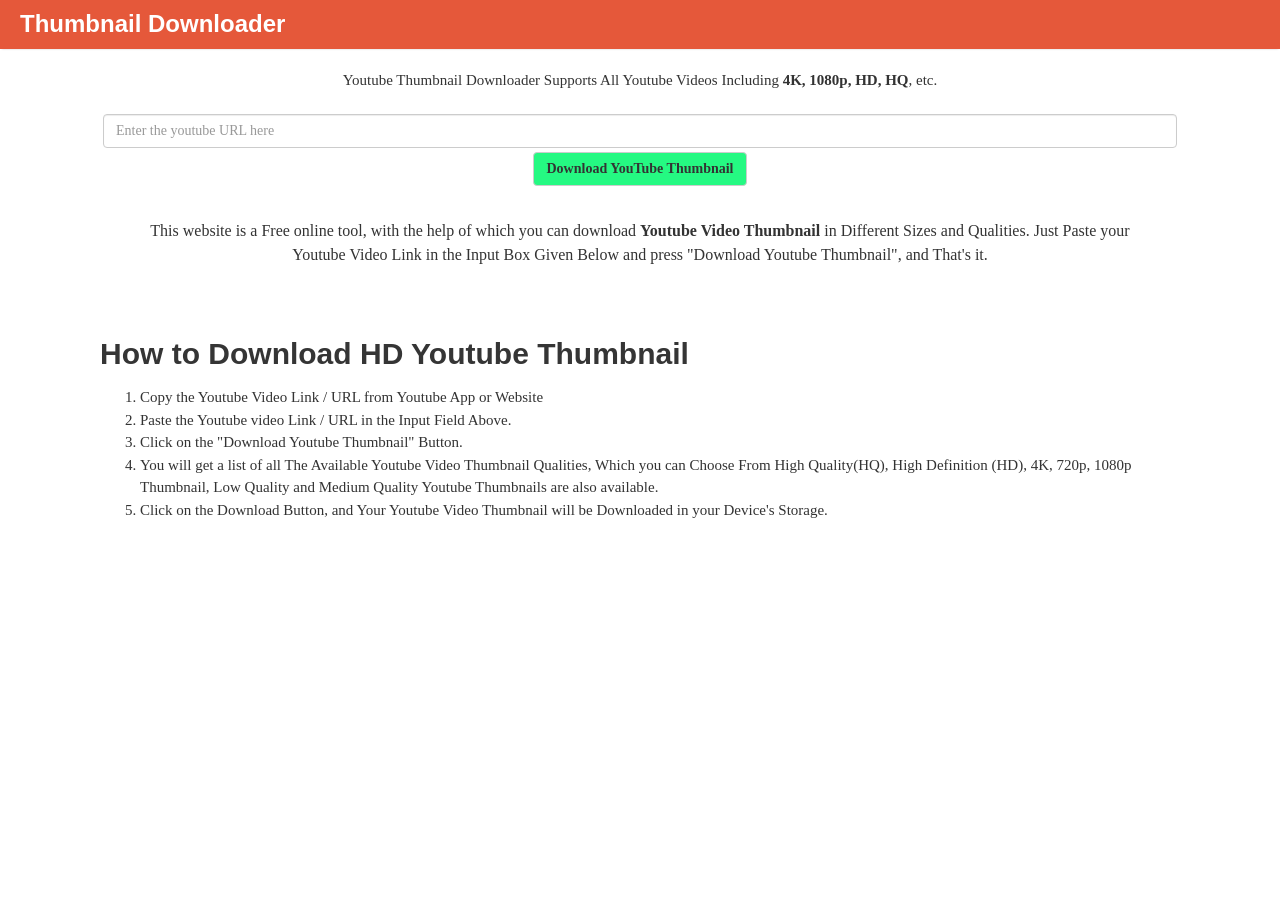
<file: index.html>
<!doctype html>
<html  ⚡>
	<title>Thumbnail Downloader</title>
<head>
<meta name="viewport" content="width=device-width, initial-scale=1.0" />
<meta charset="utf-8"/>
	<!--seo-->
<link rel="canonical" href="https://hunter87ff.github.io/
thumbnaildownloader"/>
	<!--link-->
<link href='manifest.json' rel='manifest'/>
    <link href='resources/images/Logo/TD.jpg' rel='paple-touch-icon'/>
	<!--script-->
	<script src="index.js" type="text/javascript"></script>
	<!--amp style-->
<style>
*{-webkit-box-sizing:border-box;-moz-box-sizing:border-box;box-sizing:border-box;line-height:1.5}html,body{color:#555;margin:0;padding:0}html{font-family:"Libre Baskerville","Times New Roman",Times,serif;font-size:14px;overflow-y:scroll}@media (min-width: 600px){html{font-size:16px}}body{-webkit-text-size-adjust:100%}h1,h2,h3,h4,h5,h6{color:#353535;font-family:"Helvetica Neue","Segoe UI",Helvetica,Arial,sans-serif;line-height:normal}a{color:#4a9ae1;text-decoration:none}blockquote{border-left:0.25rem solid #e5e5e5;color:#979797;margin:.8rem 0;padding:.5rem 1rem}blockquote p:last-child{margin-bottom:0}@media (min-width: 600px){blockquote{padding:0 5rem 0 1.25rem}}img{display:block;margin:0 0 1rem;max-width:100%}td{vertical-align:top}pre,code{font-family:Menlo,Monaco,monospace}code{background-color:#f9f9f9;border-radius:3px;color:#bf616a;font-size:85%;padding:.25em .5em}pre{margin:0 0 1rem}pre code{background-color:transparent;color:inherit;font-size:100%;padding:0}.highlight{background-color:#f9f9f9;border-radius:3px;line-height:1.4;margin:0 0 1rem;padding:1rem}.highlight pre{margin-bottom:0;overflow-x:auto}.highlight .lineno{color:#aaa;display:inline-block;padding:0 .75rem 0 .25rem;-webkit-user-select:none;-moz-user-select:none;user-select:none}.post{padding:3rem 0}.post-info{color:#aaa;font-family:Palatino,"Palatino LT STD","Palatino Linotype","Book Antiqua","Georgia",serif;letter-spacing:0.5px;text-align:center}.post-info span{font-style:italic}.post-title{color:#353535;font-family:"Helvetica Neue","Segoe UI",Helvetica,Arial,sans-serif;font-size:4rem;margin:1rem 0;text-align:center}.post-line{border-top:0.4rem solid #353535;display:block;margin:0 auto 3rem;width:4rem}.post p{margin:0 0 1rem;text-align:justify}.post a:hover{text-decoration:underline}.post img{margin:0 auto 0.5rem}.post img+em{color:#aaa;display:block;font-family:"Helvetica Neue","Segoe UI",Helvetica,Arial,sans-serif;font-size:0.9rem;font-style:normal;text-align:center}.post img.emoji{display:inline-block;left:0;transform:none;width:1rem;height:1rem;vertical-align:text-top;padding:0;margin:0}.highlight .hll{background-color:#ffc}.highlight .c{color:#999}.highlight .err{color:#a00;background-color:#faa}.highlight .k{color:#069}.highlight .o{color:#555}.highlight .cm{color:#09f;font-style:italic}.highlight .cp{color:#099}.highlight .c1{color:#999}.highlight .cs{color:#999}.highlight .gd{background-color:#fcc;border:1px solid #c00}.highlight .ge{font-style:italic}.highlight .gr{color:#f00}.highlight .gh{color:#030}.highlight .gi{background-color:#cfc;border:1px solid #0c0}.highlight .go{color:#aaa}.highlight .gp{color:#009}.highlight .gu{color:#030}.highlight .gt{color:#9c6}.highlight .kc{color:#069}.highlight .kd{color:#069}.highlight .kn{color:#069}.highlight .kp{color:#069}.highlight .kr{color:#069}.highlight .kt{color:#078}.highlight .m{color:#f60}.highlight .s{color:#d44950}.highlight .na{color:#4f9fcf}.highlight .nb{color:#366}.highlight .nc{color:#0a8}.highlight .no{color:#360}.highlight .nd{color:#99f}.highlight .ni{color:#999}.highlight .ne{color:#c00}.highlight .nf{color:#c0f}.highlight .nl{color:#99f}.highlight .nn{color:#0cf}.highlight .nt{color:#2f6f9f}.highlight .nv{color:#033}.highlight .ow{color:#000}.highlight .w{color:#bbb}.highlight .mf{color:#f60}.highlight .mh{color:#f60}.highlight .mi{color:#f60}.highlight .mo{color:#f60}.highlight .sb{color:#c30}.highlight .sc{color:#c30}.highlight .sd{color:#c30;font-style:italic}.highlight .s2{color:#c30}.highlight .se{color:#c30}.highlight .sh{color:#c30}.highlight .si{color:#a00}.highlight .sx{color:#c30}.highlight .sr{color:#3aa}.highlight .s1{color:#c30}.highlight .ss{color:#fc3}.highlight .bp{color:#366}.highlight .vc{color:#033}.highlight .vg{color:#033}.highlight .vi{color:#033}.highlight .il{color:#f60}.css .o,.css .o+.nt,.css .nt+.nt{color:#999}.container{margin:0 auto;max-width:800px;width:80%}main,footer,.nav-container{display:block;margin:0 auto;max-width:800px;width:80%}.nav{box-shadow:0 2px 2px -2px rgba(0,0,0,0.2);overflow:auto}.nav-container{margin:1rem auto;position:relative;text-align:center}.nav-title{-webkit-transition:all 0.2s ease-out;-moz-transition:all 0.2s ease-out;transition:all 0.2s ease-out;color:#555;display:inline-block;margin:0;padding-right:.2rem}.nav-title:hover,.nav-title:focus{opacity:.6}.nav ul{list-style-type:none;margin:1rem 0 0;padding:0;text-align:center}.nav li{-webkit-transition:all 0.2s ease-out;-moz-transition:all 0.2s ease-out;transition:all 0.2s ease-out;color:#555;display:inline-block;opacity:.6;padding:0 2rem 0 0}.nav li:last-child{padding-right:0}.nav li:hover,.nav li:focus{opacity:1}.nav a{color:#555;font-family:"Helvetica Neue","Segoe UI",Helvetica,Arial,sans-serif}@media (min-width: 600px){.nav-container{text-align:left}.nav ul{bottom:0;position:absolute;right:0}}footer{font-family:Palatino,"Palatino LT STD","Palatino Linotype","Book Antiqua","Georgia",serif;padding:2rem 0;text-align:center}footer span{color:#555;font-size:.8rem}.pagination{border-top:0.5px solid #e5e5e5;font-family:Palatino,"Palatino LT STD","Palatino Linotype","Book Antiqua","Georgia",serif;padding-top:2rem;position:relative;text-align:center}.pagination span{color:#353535;font-size:1.1rem}.pagination .top{-webkit-transition:all 0.3s ease-out;-moz-transition:all 0.3s ease-out;transition:all 0.3s ease-out;color:#555;font-family:"Helvetica Neue","Segoe UI",Helvetica,Arial,sans-serif;font-size:1.1rem;opacity:.6}.pagination .top:hover{opacity:1}.pagination .arrow{-webkit-transition:all 0.3s ease-out;-moz-transition:all 0.3s ease-out;transition:all 0.3s ease-out;color:#555;position:absolute}.pagination .arrow:hover,.pagination .arrow:focus{opacity:.6;text-decoration:none}.pagination .left{left:0}.pagination .right{right:0}.catalogue-item{border-bottom:1px solid #e5e5e5;color:#555;display:block;padding:2rem 0}.catalogue-item:hover .catalogue-line,.catalogue-item:focus .catalogue-line{width:5rem}.catalogue-item:last-child{border:0}.catalogue-time{color:#aaa;font-family:Palatino,"Palatino LT STD","Palatino Linotype","Book Antiqua","Georgia",serif;letter-spacing:.5px}.catalogue-title{color:#353535;display:block;font-family:"Helvetica Neue","Segoe UI",Helvetica,Arial,sans-serif;font-size:2rem;font-weight:700;margin:.5rem 0}.catalogue-line{-webkit-transition:all 0.3s ease-out;-moz-transition:all 0.3s ease-out;transition:all 0.3s ease-out;border-top:0.2rem solid #353535;display:block;width:2rem}
		html{font-family:sans-serif;-webkit-text-size-adjust:100%;-ms-text-size-adjust:100%}.thum{height:auto; width:auto;}body{margin:0}footer,header,nav{display:block}a{background-color:transparent}a:active,a:hover{outline:0}strong{font-weight:700}h1{margin:.67em 0;font-size:2em}small{font-size:80%}img{border:0}svg:not(:root){overflow:hidden}button,input{margin:0;font:inherit;color:inherit}button{overflow:visible}button{text-transform:none}button,html input[type=button],input[type=reset],input[type=submit]{-webkit-appearance:button;cursor:pointer}button[disabled],html input[disabled]{cursor:default}button::-moz-focus-inner,input::-moz-focus-inner{padding:0;border:0}input{line-height:normal}@font-face{font-family:'Glyphicons Halflings';src:url(../fonts/glyphicons-halflings-regular.eot);src:url(../fonts/glyphicons-halflings-regular.eot?#iefix) format('embedded-opentype'),url(../fonts/glyphicons-halflings-regular.woff2) format('woff2'),url(../fonts/glyphicons-halflings-regular.woff) format('woff'),url(../fonts/glyphicons-halflings-regular.ttf) format('truetype'),url(../fonts/glyphicons-halflings-regular.svg#glyphicons_halflingsregular) format('svg')}*{-webkit-box-sizing:border-box;-moz-box-sizing:border-box;box-sizing:border-box}:after,:before{-webkit-box-sizing:border-box;-moz-box-sizing:border-box;box-sizing:border-box}html{font-size:10px;-webkit-tap-highlight-color:transparent}body{font-family:"Libre Baskerville","Times New Roman",Times,serif;font-size:15px;line-height:1.42857143;color:#333;background-color:#fff}button,input{font-family:inherit;font-size:inherit;line-height:inherit}a{color:#337ab7;text-decoration:none}img{vertical-align:middle;margin:0 auto}[role=button]{cursor:pointer}.h1,.h2,.h3,h1,h2,h3{margin-top:20px;margin-bottom:10px}.h1 .small,.h1 small,.h2 .small,.h2 small,.h3 .small,.h3 small,h1 .small,h1 small,h2 .small,h2 small,h3 .small,h3 small{font-size:65%}.h4,.h5,.h6,h4,h5,h6{margin-top:10px;margin-bottom:10px}.h4 .small,.h4 small,.h5 .small,.h5 small,.h6 .small,.h6 small,h4 .small,h4 small,h5 .small,h5 small,h6 .small,h6 small{font-size:75%}.h1,h1{font-size:36px}.h2,h2{font-size:30px}.h3,h3{font-size:24px}.h4,h4{font-size:18px}.h5,h5{font-size:14px}.h6,h6{font-size:12px}p{margin:0 0 10px}.small,small{font-size:85%}.text-left{text-align:left}.text-right{text-align:right}.text-center{text-align:center}.text-success{color:#3c763d}a.text-success:focus,a.text-success:hover{color:#2b542c}.text-info{color:#31708f}a.text-info:focus,a.text-info:hover{color:#245269}.page-header{padding-bottom:9px;margin:40px 0 20px;border-bottom:1px solid #eee}.container{padding-right:15px;padding-left:15px;margin-right:auto;margin-left:auto}@media (min-width:768px){.container{width:750px}}@media (min-width:992px){.container{width:970px}}@media (min-width:1200px){.container{width:1170px}}.container-fluid{padding-right:15px;padding-left:15px;margin-right:auto;margin-left:auto}.row{margin-right:-15px;margin-left:-15px}.col-lg-1,.col-lg-10,.col-lg-11,.col-lg-12,.col-lg-2,.col-lg-3,.col-lg-4,.col-lg-5,.col-lg-6,.col-lg-7,.col-lg-8,.col-lg-9,.col-sm-1,.col-sm-10,.col-sm-11,.col-sm-12,.col-sm-2,.col-sm-3,.col-sm-4,.col-sm-5,.col-sm-6,.col-sm-7,.col-sm-8,.col-sm-9{position:relative;min-height:1px;padding-right:15px;padding-left:15px}table{background-color:transparent}.table{width:100%;max-width:100%;margin-bottom:20px}.table .table{background-color:#fff}table col[class*=col-]{position:static;display:table-column;float:none}table td[class*=col-]{position:static;display:table-cell;float:none}label{display:inline-block;max-width:100%;margin-bottom:5px;font-weight:700}input[type=search]{-webkit-box-sizing:border-box;-moz-box-sizing:border-box;box-sizing:border-box}input[type=checkbox],input[type=radio]{margin:4px 0 0;line-height:normal}input[type=file]{display:block}input[type=range]{display:block;width:100%}input[type=checkbox]:focus,input[type=file]:focus,input[type=radio]:focus{outline:5px auto -webkit-focus-ring-color;outline-offset:-2px}.form-control{display:block;width:100%;height:34px;padding:6px 12px;font-size:14px;line-height:1.42857143;color:#555;background-color:#fff;background-image:none;border:1px solid #ccc;border-radius:4px;-webkit-box-shadow:inset 0 1px 1px rgba(0,0,0,.075);box-shadow:inset 0 1px 1px rgba(0,0,0,.075);-webkit-transition:border-color ease-in-out .15s,-webkit-box-shadow ease-in-out .15s;-o-transition:border-color ease-in-out .15s,box-shadow ease-in-out .15s;transition:border-color ease-in-out .15s,box-shadow ease-in-out .15s}.form-control:focus{border-color:#66afe9;outline:0;-webkit-box-shadow:inset 0 1px 1px rgba(0,0,0,.075),0 0 8px rgba(102,175,233,.6);box-shadow:inset 0 1px 1px rgba(0,0,0,.075),0 0 8px rgba(102,175,233,.6)}.form-control::-moz-placeholder{color:#999;opacity:1}.form-control:-ms-input-placeholder{color:#999}.form-control::-webkit-input-placeholder{color:#999}.form-control::-ms-expand{background-color:transparent;border:0}.form-control[disabled],.form-control[readonly]{background-color:#eee;opacity:1}.form-control[disabled]{cursor:not-allowed}input[type=search]{-webkit-appearance:none}@media screen and (-webkit-min-device-pixel-ratio:0){input[type=date].form-control,input[type=datetime-local].form-control,input[type=month].form-control,input[type=time].form-control{line-height:34px}input[type=date].input-sm,input[type=datetime-local].input-sm,input[type=month].input-sm,input[type=time].input-sm{line-height:30px}input[type=date].input-lg,input[type=datetime-local].input-lg,input[type=month].input-lg,input[type=time].input-lg{line-height:46px}}input[type=checkbox].disabled,input[type=checkbox][disabled],input[type=radio].disabled,input[type=radio][disabled]{cursor:not-allowed}.input-sm{height:30px;padding:5px 10px;font-size:12px;line-height:1.5;border-radius:3px}.input-lg{height:46px;padding:10px 16px;font-size:18px;line-height:1.3333333;border-radius:6px}@media (min-width:768px){.form-inline .form-control{display:inline-block;width:auto;vertical-align:middle}.form-inline .control-label{margin-bottom:0;vertical-align:middle}}.btn{display:inline-block;padding:6px 12px;margin-bottom:0;font-size:14px;font-weight:400;line-height:1.42857143;text-align:center;white-space:nowrap;vertical-align:middle;-ms-touch-action:manipulation;touch-action:manipulation;cursor:pointer;-webkit-user-select:none;-moz-user-select:none;-ms-user-select:none;user-select:none;background-image:none;border:1px solid transparent;border-radius:4px}.btn.active.focus,.btn.active:focus,.btn.focus,.btn:active.focus,.btn:active:focus,.btn:focus{outline:5px auto -webkit-focus-ring-color;outline-offset:-2px}.btn.focus,.btn:focus,.btn:hover{color:#333;text-decoration:none}.btn.active,.btn:active{background-image:none;outline:0;-webkit-box-shadow:inset 0 3px 5px rgba(0,0,0,.125);box-shadow:inset 0 3px 5px rgba(0,0,0,.125)}.btn.disabled,.btn[disabled]{cursor:not-allowed;-webkit-box-shadow:none;box-shadow:none;opacity:.65}a.btn.disabled{pointer-events:none}.btn-default{color:#333;background-color:#fff;border-color:#ccc}.btn-default.focus,.btn-default:focus{color:#333;background-color:#e6e6e6;border-color:#8c8c8c}.btn-default:hover{color:#333;background-color:#e6e6e6;border-color:#adadad}.nav{padding-left:0;margin-bottom:0;list-style:none}.container-fluid:after,.container-fluid:before,.container:after,.container:before,.nav:after,.nav:before,.navbar-collapse:after,.navbar-collapse:before,.navbar-header:after,.navbar-header:before,.navbar:after,.navbar:before,.row:after,.row:before{display:table;content:" "}.container-fluid:after,.container:after,.nav:after,.navbar-collapse:after,.navbar-header:after,.navbar:after,.row:after{clear:both}#inputURL{width:100%}.bodyContainer{width:100%;position:relative;padding-left:0;padding-right:0}.footer{width:100%;height:60px;background-color:#f5f5f5;position:absolute;bottom:0}.container{width:auto;padding:0 15px}.container{width:100%;max-width:100%;text-align:center;display:flex;align-items:center;justify-content:center;flex-wrap:wrap;margin-top:0;margin-left:0}footer p{margin-bottom:0}.input-form{width:100%}.downloadForm{width:100%;height:75px}.navbar-header .topHeader{background:0 0}.navbar-header .container-fluid{padding-left:0}.adContainer{width:100%;margin-top:30px;height:150px;max-width:700px;overflow:hidden}.card{position:relative;display:-webkit-box;display:-ms-flexbox;display:flex;-webkit-box-orient:vertical;-webkit-box-direction:normal;-ms-flex-direction:column;flex-direction:column;min-width:400px;word-wrap:break-word;background-color:#fff;background-clip:border-box;border:1px solid rgba(0,0,0,.125);border-radius:.25rem}.card-body{-webkit-box-flex:1;-ms-flex:1 1 auto;flex:1 1 auto;padding:1.25rem}.card-title{margin-bottom:.75rem;font-weight:bolder}@media only screen and (min-width:700px){.row.container-fluid .card.text-center{display:inline-block;width:37%}}@media only screen and (max-width:700px){.row.container-fluid{display:none}}@media only screen and (max-width:600px){.right-header{display:none}}.row.container-fluid{text-align:center;margin-top:100px}.footer-container{position:fixed;left:calc(50% - 84px);bottom:0}#sidebar,.hider *{display:none}.row *{font-size:16px;display:inline-block}body>div.row.container-fluid.extra-info{margin-top:10px}.input-url{width:400px;font-size:18px}#container>div{text-align:center}.submitBtn{padding:6px}.post-title{font-size:2rem!important}.imgContainer{width:100vw}main{width:100%;max-width:100%}.downloadForm{max-width:700px}.imgListing *{text-align:center;font-weight:bolder;font-size:17px}.lg-ad{width:calc(100% - 160px);margin:0 auto}@media only screen and (max-width:600px){#list2Ad{display:none}.container,.lg-ad{width:100%;height:90px!important}.col-lg-1{display:none}}.download-btn{padding:3px;color:#1e90ff;background-color:#fff;text-align:center;border:1px solid #ccc;border-radius:5px}@media (min-width:800px){h1{padding-right:100px}}@media (min-width:600px){main{width:calc(100% - 170px);padding:0;margin:0}.lg-ad{right:-170px!important}}
</style>
</head>
<!-- GOOGLE ANALYTICS CODE HERE -->
<body>
<nav class="nav" style='background: #E5583A;'>
<div class="nav-container" style="width: 100%;max-width:100%;padding-left:20px;">
<a href="/">
<h1 class="nav-title" style='font-size: 24px; color: #FFF;'> Thumbnail Downloader</h1>
</a>
</div>
</nav>

<main style='margin: 0 auto;'>

<div class='bodyContainer'>
<header style='margin-top: 20px; margin-bottom: 20px;'>
	<p style='text-align: center;'>Youtube Thumbnail Downloader Supports All Youtube Videos Including <b>4K, 1080p, HD, HQ</b>, etc.</p>
</header>

<div class='container'>
<!--table-->
<table style='width: 100%;'>
<form class='downloadForm' onsubmit="event.preventDefault(); initDownloadLinks();" >
		<tr>
		<td>
<input aria-label='input URL ' class='form-control col-lg-6' id='inputURL' placeholder='Enter the youtube URL here' type='text'/></td></tr>

<tr>
<td>
<center>
<input type='submit' class='btn btn-default' id='submitButton' type='button'   style='background: #25F982; font-weight: bold;' value='Download YouTube Thumbnail' />
</center>
</td>
</tr>
</form>

</table>
<p style='text-align: center;margin:0 auto;max-width: 1000px;padding-top: 30px;padding-bottom: 30px;font-size: 16px;'>This website is a Free online tool, with the help of which you can download <b>Youtube Video Thumbnail</b> in Different Sizes and Qualities. Just Paste your Youtube Video Link in the Input Box Given Below and press "Download Youtube Thumbnail", and That's it.</p>

<div style="width:100%; margin-top: 20px;">
</div>
<div id="imgListing"class='imgListing' style="width:100%;left:0px">
<div id='topListing' style="display: none">
	  
	  
		<h5 class="right-click-info">Right Click and click on 'Save Image As..' to save the images.</h5>
	
	
		<h5 id='hdrestext'>HD Image (1280x720)</h5>
		<a id="hdreslink">
		<button style="background-color:green; font-family:Arial; color:#fff;" class="download-btn">Download HD</button></a>
		<br>
		<img id="maxres" loading="lazy" />
		
		
		<h5 id='sdrestext'>SD Image (640x480)</h5>
		<a id="sdreslink">
<button style="background-color:green; font-family:Arial; color:#fff;"  class="download-btn">Download SD</button></a>
		<img id="sdres" loading="eager"/>
	</div>

	<div id='bottomListing' style="display: none">
		
		<h5 id='normalrestext'>Normal Image (480x360)</h5>
		<a id="hqreslink" >
			<button style="background-color:green; font-family:Arial; color:#fff;" class="download-btn">Download Normal</button></a>
		<img id="hqres" loading="lazy"/>
		
		<div id='extraYTImg'>
		<h5>Normal Image (320x180)</h5>
		<a id="mqreslink"  >
			<button style="background-color:green; font-family:Arial; color:#fff;" class="download-btn">Download (320×180)</button></a>
		<img id="mqres"  loading="lazy"/>
			
			
		<h5>Normal Image (120x90)</h5>
		<a id="defreslink" >
			<button style="background-color:green; font-family:Arial; color:#fff;" class="download-btn">Download (120x90)</button></a>
		<img id="defres" loading="auto"/>
	</div>
</div>


</div>

<!-- FOOTER TEXT -->

<div style='text-align: left;'>
<h2>How to Download HD Youtube Thumbnail</h2>
<ol>
	<li>Copy the Youtube Video Link / URL from Youtube App or Website</li>
	<li>Paste the Youtube video Link / URL in the Input Field Above.</li>
	<li>Click on the "Download Youtube Thumbnail" Button.</li>
	<li>You will get a list of all The Available Youtube Video Thumbnail Qualities, Which you can Choose From High Quality(HQ), High Definition (HD), 4K, 720p, 1080p Thumbnail, Low Quality and Medium Quality Youtube Thumbnails are also available.</li>
	<li>Click on the Download Button, and Your Youtube Video Thumbnail will be Downloaded in your Device's Storage.</li>
</ol>
</div>
</div>
</div>

</main>

<script>
function initDownloadLinks (e) {
    var value = document.getElementById("inputURL").value;
    console.log(value);
    var isVimeo = checkVimeo(value);
    console.log(isVimeo)
    if (isVimeo) {
        isVimeo = isVimeo[isVimeo.length - 1];
        getVimeoDetails(isVimeo);
        return 0;
    }
    var result = (extractValue(value));
    if (result === 0) {
        return 0;
    }
    appendImages(result);
    return false;
}
function initFunction () {
    documentReady();

    document.getElementById("submitButton").onclick = function (e) {
        initDownloadLinks(e);
    }
}
function setDisplay (value) {
    var arrayOfElements = document.getElementsByClassName('download-bt');
    var lengthOfArray = arrayOfElements.length;

    for (var i = 0; i < lengthOfArray; i++) {
        arrayOfElements[i].style.display = value;
    }
}

    function appendVimeoVideos (hdLink, mdLink, sdLink) {
        setDisplay("none");
        document.getElementsByClassName('right-click-info')[0].style.display = "block";
        document.getElementById("hdrestext").textContent = "HD Image (640x480)";
        document.getElementById("sdrestext").textContent = "SD Image (200x150)";
        document.getElementById("normalrestext").textContent = "Normal Image (100x74)";
        document.getElementById("imgListing").style.display = "block";
        document.getElementById("bottomListing").style.display = "block";
        document.getElementById("topListing").style.display = "block";
        var element = document.getElementById("maxres")
        element.setAttribute("src", hdLink);
        element.style.display = "block";
        element = document.getElementById("hqres");
        element.setAttribute("src", sdLink);
        element.style.display = "block";
        element = document.getElementById("sdres");
        element.setAttribute("src", mdLink);
        document.getElementById("extraYTImg").style.display = "none";
        document.getElementById("hdreslink").style.display = "none";
        document.getElementById("sdreslink").style.display = "none";
        document.getElementById("hqreslink").style.display = "none";
    }

    function checkVimeo (data) {
        var res = data.match(/https?:\/\/(?:www\.|player\.)?vimeo.com\/(?:channels\/(?:\w+\/)?|groups\/([^\/]*)\/videos\/|album\/(\d+)\/video\/|video\/|)(\d+)(?:$|\/|\?)/)
        return res;
    }

    function getVimeoDetails (link) {
        var xmlhttp = new XMLHttpRequest();

        xmlhttp.onreadystatechange = function () {
            if (xmlhttp.readyState == XMLHttpRequest.DONE) {   // XMLHttpRequest.DONE == 4
                if (xmlhttp.status == 200) {
                    var data = (JSON.parse(xmlhttp.responseText));
                    appendVimeoVideos(data[0].thumbnail_large, data[0].thumbnail_medium, data[0].thumbnail_small);
                }
                else if (xmlhttp.status == 400) {
                    alert("There is no video in the vimeo link you have given");
                }
                else {
                    alert("There is no video in the vimeo link you have given");
                }
            }
        };

        xmlhttp.open("GET", 'https://vimeo.com/api/v2/video/' + link + '.json', true);
        xmlhttp.send();

    }
    function isMaxResAvailable (result) {
        var img = new Image()
        img.onload = function () {
            if (this.width < 1280) {

                document.getElementById("hdreslink").style.display = "none";
                document.getElementById("hdrestext").textContent = "High resolution not available";
                isSDAvailalbe(result);
            } else {
                document.getElementById("hdrestext").textContent = "HD Image (1280x720)";
            }
        }
        img.onerror = function () {
            document.getElementById("sdrestext").textContent = "High resolution not available";
            isSDAvailalbe(result);
        }
        img.src = "https://img.youtube.com/vi/" + result + "/maxresdefault.jpg";

    }
    function isImageAvailable () {

        alert("Please check the youtube video link. It appears the video link is broken.")


    }
    function isSDAvailalbe (result) {
        var img = new Image()
        img.onload = function () {
            if (this.width === 120 && this.height === 90) {
                document.getElementById("sdrestext").textContent = "Standard Quality not available";
                document.getElementById("sdreslink").style.display = "none";
            } else {
                document.getElementById("sdrestext").textContent = "SD Image (640x480)";
            }
        }
        img.onerror = function () {
            document.getElementById("sdrestext").textContent = "Standard Quality not available";

        }
        img.src = "https://img.youtube.com/vi/" + result + "/sddefault.jpg";

    }

    function appendImages (result) {
        //document.getElementsByClassName("download-btn").style.display = "block";
        setDisplay("block");

        document.getElementsByClassName('right-click-info')[0].style.display = "none";

        document.getElementById("hdreslink").style.display = "inline";
        document.getElementById("sdreslink").style.display = "inline";
        document.getElementById("hqreslink").style.display = "inline";
        document.getElementById("inputURL").value = "https://youtube.com/watch?v=" + result;
        document.getElementById("imgListing").style.display = "block";
        document.getElementById("bottomListing").style.display = "block";
        document.getElementById("topListing").style.display = "block";
        document.getElementById("hdrestext").textContent = "HD Image (1280x720)";
        document.getElementById("sdrestext").textContent = "SD Image (640x480)";
        document.getElementById("normalrestext").textContent = "Normal Image (480x360)";
        document.getElementById("maxres").setAttribute("src", "https://img.youtube.com/vi/" + result + "/maxresdefault.jpg");//.removeClass("disabled");
        document.getElementById("sdres").setAttribute("src", "https://img.youtube.com/vi/" + result + "/sddefault.jpg");
        document.getElementById("hqres").setAttribute("src", "https://i3.ytimg.com/vi/" + result + "/hqdefault.jpg");
        document.getElementById("mqres").setAttribute("src", "https://img.youtube.com/vi/" + result + "/mqdefault.jpg");
        document.getElementById("defres").setAttribute("src", "https://img.youtube.com/vi/" + result + "/default.jpg");

	document.getElementById("hdreslink").href = "https://img.youtube.com/vi/" + result + "/maxresdefault.jpg";
        document.getElementById("sdreslink").href = "https://img.youtube.com/vi/" + result + "/sddefault.jpg";
        document.getElementById("hqreslink").href = "https://i3.ytimg.com/vi/" + result + "/hqdefault.jpg";
        document.getElementById("mqreslink").href = "https://img.youtube.com/vi/" + result + "/mqdefault.jpg";
	document.getElementById("defreslink").href = "https://img.youtube.com/vi/" + result + "/default.jpg";
        isMaxResAvailable(result);

        document.getElementById("extraYTImg").style.display = "block";
    }

    function extractValue (data) {
        console.log(data)
        var res = data.match(/(?:https?:\/{2})?(?:w{3}\.)?youtu(?:be)?\.(?:com|be)(?:\/watch\?v=|\/)([^\s&]+)/)
        if (res == undefined) {
            alert("Please check the URL you have entered");
            return 0;
        }
        return res[1];
    }


    function showAlertInfo (info) {
        var div = document.createElement("div");
        div.setAttribute("class", "alert alert-info alert-dismissable fade in " + info);
        div.setAttribute("id", "alertBanner");
        var aTag = document.createElement("a");
        a.setAttribute(href, "#");
        a.setAttribute("class", "close");
        a.setAttribute("aria-label", "close");
        a.setAttribute("text", "x");
        a.setAttribute("data-dismiss", "alert");
        div.appendChild(a);
        div.appendChild(html);
        document.getElementById("images").appendChild(div);
    }
    function documentReady () {

        (function () {
            function getQueryStringValue (key) {
                return decodeURIComponent(window.location.search.replace(new RegExp("^(?:.*[&\\?]" + encodeURIComponent(key).replace(/[\.\+\*]/g, "\\$&") + "(?:\\=([^&]*))?)?.*$", "i"), "$1"));
            }
            var id = getQueryStringValue('id');
            var type = getQueryStringValue("type");
            if (type == "vimeo") {
                document.getElementById("inputURL").value = "https://vimeo.com/" + id
                var vimId = checkVimeo("https://www.vimeo.com/" + id);
                vimId = vimId[vimId.length - 1];

                getVimeoDetails(vimId);
                return 0;
            }
            if (id !== "") {
                appendImages(id);
            }

        }());
    };
    initFunction();
</script>
	</body>
	<html>
</file>
